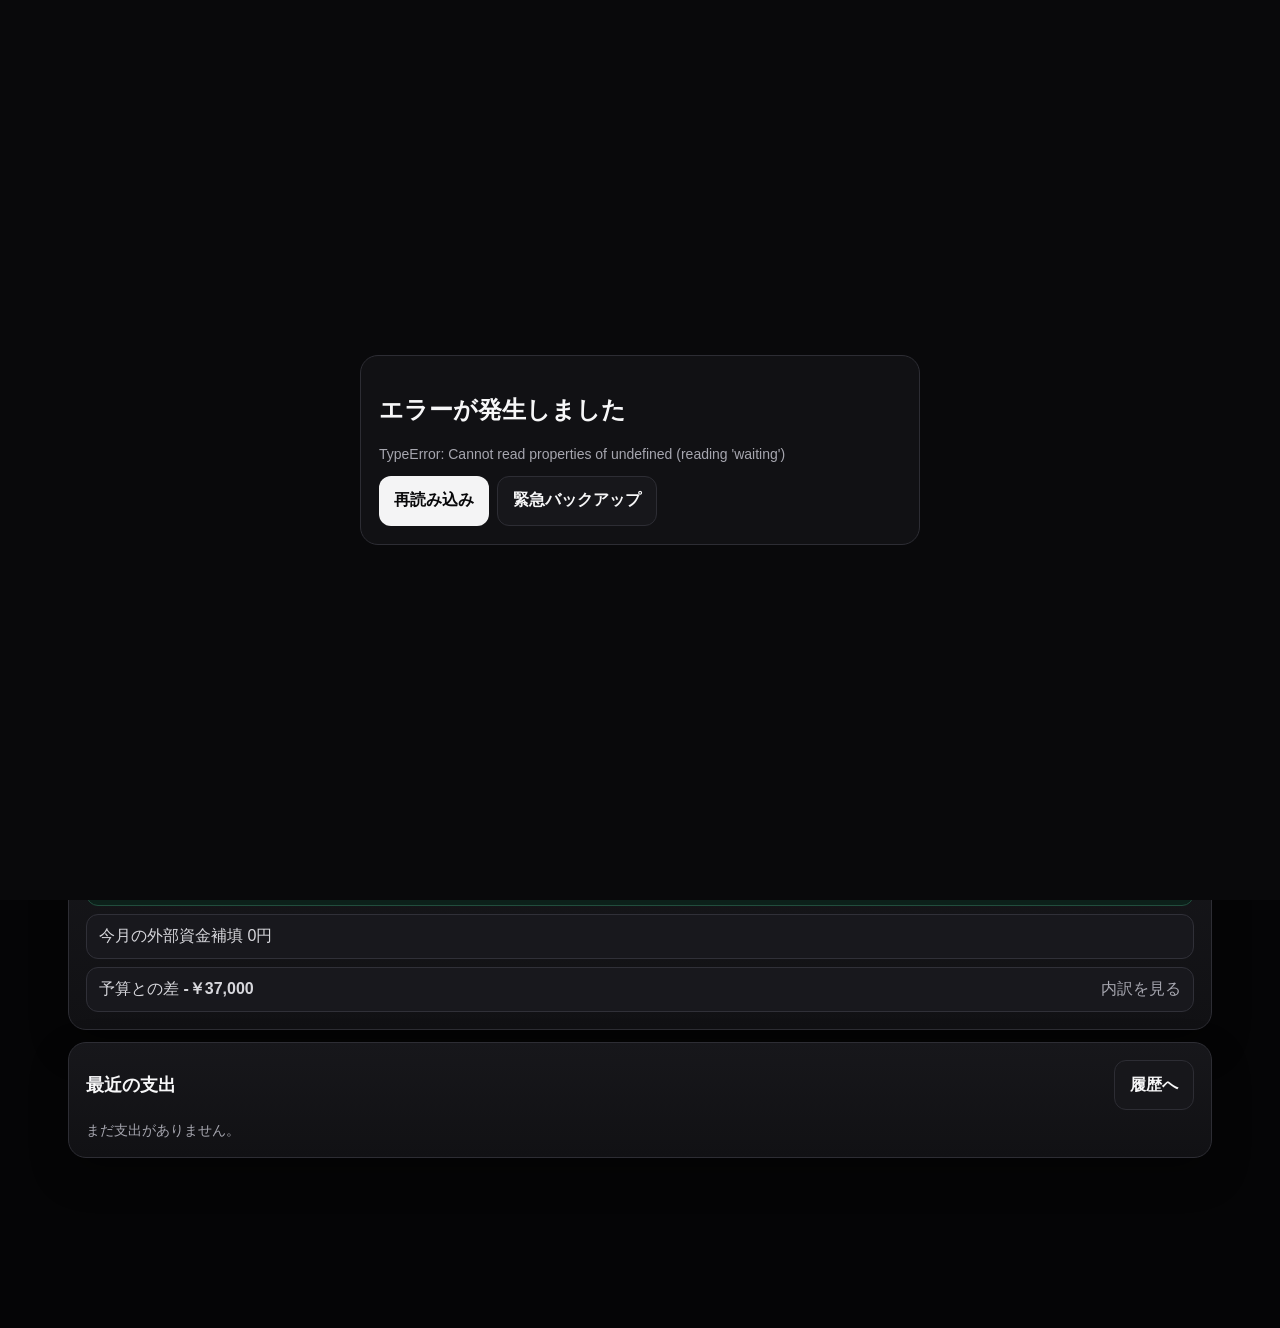
<file: index.html>
<!doctype html><html lang="ja"><head><meta charset="utf-8"><meta name="viewport" content="width=device-width,initial-scale=1,viewport-fit=cover"><meta name="theme-color" content="#050506"><meta name="apple-mobile-web-app-capable" content="yes"><meta name="apple-mobile-web-app-status-bar-style" content="black-translucent"><meta name="apple-mobile-web-app-title" content="お小遣い家計簿"><meta name="description" content="毎月のお小遣いを管理する個人用家計簿"><meta name="robots" content="noindex,nofollow"><meta name="mobile-web-app-capable" content="yes"><link rel="manifest" href="./manifest.webmanifest"><link rel="icon" href="./icon.svg" type="image/svg+xml"><link rel="apple-touch-icon" href="./icon-192.png"><link rel="stylesheet" href="./styles.css?v=3287120"><title>お小遣い家計簿 V3.71.20</title></head><body>
<div class="app"><header class="topbar"><div class="brand"><h1>お小遣い家計簿 <span class="version">v3.71.20</span></h1><p>今いくら使えるか、何に使ったかを色分けでシンプルに。</p></div><div class="month-switch"><button id="prevMonth" class="arrow">‹</button><button id="monthBtn" class="month"></button><button id="nextMonth" class="arrow">›</button></div></header>
<main>
<section id="view-home" class="view active">
<div id="closedBanner" class="home-closed"></div><div id="setupBanner"></div>
<article class="card hero-budget"><div class="hero-label">今月使える残高</div><button id="heroRemainDetail" class="hero-value hero-value-button">¥0</button><div class="hero-budget-row"><span>予算上の残り</span><button id="heroBudgetRemain" class="text-button">¥0</button></div><div class="hero-sub" id="heroSub">今月支出 ¥0 / ¥0</div><div class="progress"><div id="heroProgress"></div></div><button id="budgetDiffBtn" class="budget-diff-btn hidden">予算との差 ¥0</button></article>
<div class="home-section-label">現在の残高</div><div id="homeBalanceGrid" class="balance-home-grid"></div>
<button id="homeExpense" class="big-action primary" style="width:100%;margin-bottom:10px">＋ 支出する</button>
<div class="quick-row"><button id="quickCharge">チャージ</button><button id="quickTransfer">資金移動</button><button id="homeOther">その他</button></div>
<div class="daily3"><article class="card metric"><div class="label">今月支出</div><div class="value" id="mSpend">¥0</div></article><article class="card metric"><div class="label">今日までの平均</div><div class="value" id="dailyAvg">¥0</div></article><article class="card metric"><div class="label">1日使える目安</div><div class="value" id="dailyUse">¥0</div></article></div>
<article class="card status-list"><div class="section-head"><h2>今日の状態</h2></div><div id="homeStatus"></div></article>
<article class="card"><div class="section-head"><h2>最近の支出</h2><button class="secondary" data-nav="history">履歴へ</button></div><div id="recentTx"></div></article>
</section>

<section id="view-history" class="view"><article class="card history-shell"><div class="section-head history-head"><div><h2>履歴</h2><div class="muted">何を・何で払ったかをすぐ確認できます。</div></div><span id="histSummary" class="badge"></span></div><div class="history-search-row"><input id="histSearch" inputmode="search" enterkeyhint="search" placeholder="PASMO、ラーメン、店名…"><button id="historyFilterToggle" type="button" class="secondary filter-toggle" aria-expanded="false">絞り込み <span id="historyFilterCount" class="filter-count hidden"></span></button></div><div id="historyChips" class="filter-chips"></div><div id="historyFilterPanel" class="history-filter-panel"><div class="filters history-filters"><input id="histDateFrom" type="date" aria-label="開始日"><input id="histDateTo" type="date" aria-label="終了日"><select id="histType"><option value="">すべての取引</option><option value="expense">支出</option><option value="refund">返金</option><option value="transfer">資金移動</option><option value="emoney_charge">電子マネーチャージ</option><option value="rakuten_charge">楽天ペイチャージ（旧）</option><option value="topup">貯金補填</option><option value="credit_reserve">クレカ確保</option><option value="credit_remainder_reset">クレカ端数リセット</option><option value="credit_payment">カード支払い</option><option value="reserve_return">確保資金返却</option><option value="adjustment">残高調整</option><option value="liability_adjustment">負債調整</option></select><select id="histGroup"><option value="">すべての大カテゴリ</option></select><select id="histSub"><option value="">すべての小分類</option></select><select id="histAccount"><option value="">すべての支払方法・口座</option></select><select id="histAmount"><option value="">金額指定なし</option><option value="1000">1,000円以上</option><option value="3000">3,000円以上</option><option value="5000">5,000円以上</option><option value="10000">10,000円以上</option></select></div><button id="historyClearFilters" type="button" class="secondary clear-filter-btn">絞り込みをすべて解除</button></div><div id="mobileHistoryList" class="mobile-history-list"></div><div class="table-wrap desktop-history-table"><table><thead><tr><th>日付</th><th>種類</th><th>カテゴリ</th><th>内容</th><th>金額</th><th>元</th><th>先</th><th>操作</th></tr></thead><tbody id="histBody"></tbody></table></div></article></section>

<section id="view-analysis" class="view">
<article class="card analysis-controls"><div class="section-head"><div><h2>分析</h2><div id="analysisRangeLabel" class="muted"></div></div><span id="analysisTotalBadge" class="badge"></span></div><div class="analysis-control-grid"><label>期間<select id="analysisPeriod"><option value="month">今月</option><option value="3m">3か月</option><option value="6m">6か月</option><option value="1y">1年</option><option value="custom">期間指定</option></select></label><div id="analysisCustomBox" class="analysis-custom hidden"><label>開始日<input id="analysisStart" type="date"></label><label>終了日<input id="analysisEnd" type="date"></label></div><label id="analysisBasisWrap">表示<select id="analysisBasis"><option value="current">現在実質</option><option value="closed">締め時点</option></select></label></div></article>
<div id="analysisSummary" class="analysis-summary"></div>
<div class="grid2"><article class="card"><div class="section-head"><h2>カテゴリ別支出</h2><select id="categorySort" class="compact-select"><option value="amount">金額順</option><option value="order">カテゴリ順</option></select></div><div id="categoryBars"></div></article><article class="card"><h2>支払方法別支出</h2><div id="paymentBars"></div></article></div>
<div class="grid2"><article class="card"><h2>小分類ランキング</h2><div id="subRank"></div></article><article class="card"><h2>支払方法ランキング</h2><div id="paymentRank"></div></article></div>
<article class="card"><div class="section-head trend-head"><div><h2>支出推移</h2><div class="muted">色＝カテゴリ / 支払方法。チャージ・資金移動・カード支払いは含みません。</div></div><div class="trend-controls"><select id="trendMode" class="compact-select"><option value="category">カテゴリ内訳</option><option value="payment">支払方法</option><option value="total">合計のみ</option></select><select id="trendGranularity" class="compact-select"><option value="auto">自動</option><option value="day">日別</option><option value="week">週別</option><option value="month">月別</option></select></div></div><div class="trend-subhead"><span id="trendGranularityLabel" class="badge"></span><div id="trendLegend" class="trend-legend"></div></div><div id="trendChart" class="trend-chart"></div></article>
<article class="card"><div class="section-head"><h2>カテゴリ詳細</h2><span class="muted">色＝カテゴリ / 警告色＝予算状況</span></div><div class="table-wrap"><table><thead><tr><th>カテゴリ</th><th>支出</th><th>割合</th><th>予算</th><th>使用率</th><th>前期間比</th></tr></thead><tbody id="categoryTable"></tbody></table></div></article>
<article class="card"><div class="section-head"><h2>クレカ詳細</h2><span id="creditDetailBadge" class="badge"></span></div><div id="creditDetailPanel"></div></article>
<article class="card"><h2>クレカ用確保</h2><div id="reserveDetailPanel"></div></article>
<article class="card"><div class="section-head"><h2>カレンダー</h2><span class="muted">選択中の月</span></div><div id="calendar" class="calendar"></div></article>
<div class="grid2"><article class="card"><div class="section-head"><h2>月末レポート</h2><span id="lockBadge" class="badge"></span></div><div id="monthReport"></div><div class="button-row"><button id="closeMonth" class="primary">この月を締める</button><button id="openMonth" class="secondary">締めを解除</button></div></article><article class="card"><h2>締め時点 / 現在実質</h2><div id="snapshotPanel"></div></article></div>
<article class="card"><h2>年間一覧</h2><div class="table-wrap"><table><thead><tr><th>月</th><th>予算</th><th>締め時点</th><th>現在実質</th><th>残り</th><th>繰越</th><th>補填</th></tr></thead><tbody id="yearBody"></tbody></table></div></article>
</section>

<section id="view-settings" class="view"><div class="settings-tabs"><button class="settings-tab active" data-pane="basic">基本設定</button><button class="settings-tab" data-pane="accounts">残高・口座</button><button class="settings-tab" data-pane="categories">カテゴリ</button><button class="settings-tab" data-pane="data">データ</button></div>
<div id="pane-basic" class="settings-pane active"><article class="card"><h2>基本設定</h2><div class="form-grid"><label>現金予算<input id="setCashBudget" type="number"></label><label>楽天ペイ予算<input id="setRakutenBudget" type="number"></label><label>繰越<select id="setCarry"><option value="on">する</option><option value="off">しない</option></select></label><label>残高不足<select id="setInsufficient"><option value="block">登録禁止</option><option value="warn">警告のみ</option></select></label></div><div class="button-row"><button id="saveBasic" class="primary">保存</button></div></article><article class="card"><h2>よく使う支出</h2><div id="favoriteSettings"></div><button id="addFavorite" class="secondary">＋追加</button></article></div>
<div id="pane-accounts" class="settings-pane">
<article class="card"><div class="section-head"><div><h2>今月の初期設定</h2><div class="muted">今月分を追加するか、すでに追加済みとして開始するか選びます。</div></div><span id="monthSetupStatus" class="badge"></span></div><div id="monthSetupPanel"></div></article>
<article class="card"><div class="section-head"><div><h2>残高・口座</h2><div class="muted">残高の入力はここだけです。各口座で「今月使える残高に含める」も設定できます。</div></div><button id="addAccount" class="secondary">＋口座追加</button></div><div id="accountBalanceList"></div><div id="accountBalanceMsg"></div><button id="saveAccountBalances" class="primary" style="width:100%;margin-top:14px">入力した残高を反映</button></article><article class="card"><div class="section-head"><div><h2>クレジットカード</h2><div class="muted">カードは実残高ではなく「未払い負債」として管理します。</div></div><span id="creditSettingsBadge" class="badge"></span></div><div id="creditSettingsPanel"></div></article>
</div>
<div id="pane-categories" class="settings-pane"><article class="card"><div class="section-head"><h2>カテゴリ</h2><button id="addCategory" class="secondary">＋大カテゴリ</button></div><div id="categorySettings"></div></article></div>
<div id="pane-data" class="settings-pane"><article class="card"><h2>保存と移行</h2><div class="account-row"><span>保存方式</span><strong id="storageMode">-</strong></div><div class="account-row"><span>最終保存</span><strong id="lastSaved">-</strong></div><div class="account-row"><span>最終バックアップ</span><strong id="lastBackup">未実施</strong></div><div class="account-row"><span>データ移行</span><strong id="migrationInfo">なし</strong></div><div id="backupNotice"></div><div class="button-row"><button id="exportJson" class="secondary">JSONバックアップ</button><label class="secondary">JSON復元<input id="importJson" type="file" accept=".json" hidden></label><button id="exportCsv" class="secondary">CSV出力</button><button id="selfTest" class="secondary">動作テスト</button></div><div id="testResult"></div></article><article class="card"><h2>アプリ</h2><div class="account-row"><span>バージョン</span><strong>v3.71.20</strong></div><div class="account-row"><span>schemaVersion</span><strong>12</strong></div><div id="updateNotice"></div></article><article class="card"><button id="resetAll" class="danger">全データを初期化</button></article></div>
</section></main></div>
<nav class="page-history-nav" aria-label="ページ履歴"><button id="navDetailPrev" class="nav-detail-prev" type="button" disabled hidden><span>←</span> 前の取引</button><button id="navDetailNext" class="nav-detail-next" type="button" disabled hidden>次の取引 <span>→</span></button><button id="navPageBack" class="nav-main-action" type="button" disabled><span>←</span> 戻る</button><button id="navPageHome" class="nav-main-action" type="button"><span>⌂</span> 一気にホーム</button><button id="navPageForward" class="nav-forward-mini" type="button" disabled hidden>進む <span>→</span></button></nav>
<nav class="bottom-nav"><button data-nav="home" class="active"><span>⌂</span>ホーム</button><button data-nav="history"><span>≡</span>履歴</button><button id="navPlus" class="plus"><span>＋</span>入力</button><button data-nav="analysis"><span>▥</span>分析</button><button data-nav="settings"><span>⚙</span>設定</button></nav>
<div id="modalBack" class="modal-back"><div class="modal"><div class="sheet-handle" aria-hidden="true"></div><div class="modal-head"><h2 id="modalTitle"></h2><button id="modalClose" class="close">×</button></div><div id="modalBody"></div></div></div><div id="toast" class="toast"><span id="toastText"></span><button id="undoBtn">元に戻す</button></div><div id="fatal" class="error-screen"><div class="error-panel"><h2>エラーが発生しました</h2><p id="fatalText" class="muted"></p><div class="button-row"><button onclick="location.reload()" class="primary">再読み込み</button><button id="fatalBackup" class="secondary">緊急バックアップ</button></div></div></div><script src="./app.js?v=3287120"></script><script src="./receipt.js?v=3287120"></script></body></html>
</file>
<file: styles.css>
:root{--bg:#050506;--panel:#111114;--panel2:#17171b;--panel3:#1e1e23;--line:#2d2d34;--text:#f7f7f8;--muted:#a6a6af;--green:#34d399;--orange:#f59e0b;--red:#ef4444;--blue:#60a5fa;--shadow:0 16px 38px rgba(0,0,0,.32)}
*{box-sizing:border-box}html{background:var(--bg);color-scheme:dark}body{margin:0;min-height:100vh;background:radial-gradient(circle at 50% -15%,#1d1d23 0,#050506 38%);color:var(--text);font-family:-apple-system,BlinkMacSystemFont,"Segoe UI","Noto Sans JP",sans-serif;font-size:16px}
button,input,select,textarea{font:inherit}button{cursor:pointer}.app{max-width:1180px;margin:auto;padding:18px 18px 105px}
.topbar{display:flex;justify-content:space-between;align-items:center;gap:16px;margin-bottom:14px}.brand h1{font-size:26px;margin:0 0 4px}.brand p{margin:0;color:var(--muted);font-size:14px}.version{font-size:12px;color:var(--muted)}
.month-switch{display:flex;gap:6px;align-items:center;padding:5px;background:var(--panel);border:1px solid var(--line);border-radius:14px}.month-switch button{min-height:42px;border:0;border-radius:10px;background:var(--panel2);color:var(--text)}.month-switch .arrow{width:42px;font-size:22px}.month-switch .month{min-width:135px;font-weight:800}
.view{display:none}.view.active{display:block}.card{margin-bottom:12px;padding:17px;border:1px solid var(--line);border-radius:18px;background:linear-gradient(180deg,var(--panel2),var(--panel));box-shadow:var(--shadow)}
.section-head{display:flex;justify-content:space-between;align-items:center;gap:10px;margin-bottom:12px}.section-head h2,.card>h2{font-size:18px;margin:0}.muted{color:var(--muted);font-size:14px}.small{color:var(--muted);font-size:12px}
.overview4{display:grid;grid-template-columns:repeat(4,1fr);gap:12px;margin-bottom:12px}.overview-card{min-height:126px;display:flex;flex-direction:column;justify-content:space-between}.overview-card .label{font-size:14px;color:var(--muted)}.overview-card .value{font-size:30px;font-weight:850;letter-spacing:-.03em}.overview-card .sub{font-size:13px;color:var(--muted)}
.hero-actions{display:grid;grid-template-columns:2fr 1fr;gap:10px;margin-bottom:12px}.big-action{min-height:72px;border:1px solid var(--line);border-radius:16px;background:var(--panel2);color:var(--text);font-size:18px;font-weight:850}.big-action.primary{background:#f4f4f5;color:#09090b;border-color:#f4f4f5}
.grid2{display:grid;grid-template-columns:1fr 1fr;gap:12px}.grid3{display:grid;grid-template-columns:repeat(3,1fr);gap:12px}.grid4{display:grid;grid-template-columns:repeat(4,1fr);gap:10px}
.metric .label{font-size:13px;color:var(--muted)}.metric .value{font-size:25px;font-weight:800;margin-top:7px}.metric .sub{font-size:12px;color:var(--muted);margin-top:4px}
.progress{height:10px;background:#28282e;border-radius:999px;overflow:hidden;margin-top:12px}.progress>div{height:100%;background:#f4f4f5;border-radius:999px}.progress>div.warn{background:var(--orange)}.progress>div.over{background:var(--red)}
.badge{display:inline-flex;align-items:center;padding:5px 8px;border-radius:999px;font-size:12px;background:#29292f;color:#ddd}.badge.ok{background:#102b22;color:#baf4dc}.badge.warn{background:#35250d;color:#ffd98f}.badge.bad{background:#351516;color:#ffb6b6}
.account-row{display:flex;justify-content:space-between;gap:10px;align-items:center;padding:11px 0;border-bottom:1px solid var(--line)}.account-row:last-child{border-bottom:0}.account-row strong{font-size:17px}
.quickchips{display:flex;gap:8px;flex-wrap:wrap}.chip{border:1px solid var(--line);background:#111114;color:#eee;border-radius:999px;padding:8px 11px;font-size:13px}.chip.active{background:#f4f4f5;color:#09090b}
.bar-row{display:grid;grid-template-columns:minmax(95px,140px) 1fr 92px;gap:9px;align-items:center;margin:10px 0;font-size:13px}.bar-bg{height:10px;background:#27272d;border-radius:999px;overflow:hidden}.bar-fill{height:100%;background:#f2f2f3}.bar-fill.warn{background:var(--orange)}.bar-fill.bad{background:var(--red)}
table{width:100%;border-collapse:collapse;font-size:13px}th,td{padding:11px;border-bottom:1px solid var(--line);white-space:nowrap;text-align:left}th{position:sticky;top:0;z-index:1;background:#0e0e11;color:var(--muted)}.table-wrap{overflow:auto;max-height:560px}
.filters{display:grid;grid-template-columns:2fr repeat(4,1fr);gap:8px;margin-bottom:10px}input,select,textarea{width:100%;min-height:52px;border:1px solid var(--line);border-radius:12px;background:#0b0b0d;color:var(--text);padding:12px 13px;font-size:17px;outline:none}textarea{min-height:95px;resize:vertical}input:focus,select:focus,textarea:focus{border-color:#73737e;box-shadow:0 0 0 3px rgba(255,255,255,.05)}
label{display:block;color:var(--muted);font-size:13px}label input,label select,label textarea{margin-top:6px}.primary,.secondary,.danger{min-height:50px;border-radius:12px;padding:11px 15px;font-size:16px;font-weight:800}.primary{border:0;background:#f4f4f5;color:#08080a}.secondary{border:1px solid var(--line);background:var(--panel2);color:var(--text)}.danger{border:1px solid rgba(239,68,68,.35);background:rgba(239,68,68,.08);color:#ffabab}.button-row{display:flex;gap:8px;align-items:center;flex-wrap:wrap;margin-top:12px}.form-grid{display:grid;grid-template-columns:1fr 1fr;gap:10px}.full{grid-column:1/-1}
.settings-tabs{display:flex;gap:7px;overflow:auto;margin-bottom:12px}.settings-tab{border:1px solid var(--line);background:var(--panel);color:var(--muted);border-radius:10px;padding:9px 12px;white-space:nowrap}.settings-tab.active{background:#f4f4f5;color:#09090b;font-weight:800}.settings-pane{display:none}.settings-pane.active{display:block}
.bottom-nav{position:fixed;bottom:0;left:0;right:0;z-index:30;display:grid;grid-template-columns:repeat(5,1fr);padding:7px max(8px,calc((100vw - 720px)/2)) calc(7px + env(safe-area-inset-bottom));border-top:1px solid var(--line);background:rgba(7,7,9,.93);backdrop-filter:blur(16px)}.bottom-nav button{border:0;background:transparent;color:#8f8f98;padding:6px 2px;font-size:12px}.bottom-nav button span{display:block;font-size:19px;margin-bottom:2px}.bottom-nav button.active{color:#fff}.bottom-nav .plus{color:#fff}.bottom-nav .plus span{display:grid;place-items:center;width:38px;height:38px;margin:0 auto 2px;border-radius:50%;background:#f4f4f5;color:#09090b;font-size:23px}
.modal-back{display:none;position:fixed;inset:0;z-index:50;align-items:flex-end;justify-content:center;background:rgba(0,0,0,.74)}.modal-back.show{display:flex}.modal{width:min(780px,100%);max-height:94vh;overflow:auto;padding:18px;border:1px solid var(--line);border-radius:22px 22px 0 0;background:#111114}.modal-head{display:flex;justify-content:space-between;align-items:center;margin-bottom:12px}.modal-head h2{margin:0;font-size:21px}.close{width:42px;height:42px;border:1px solid var(--line);border-radius:10px;background:var(--panel2);color:#fff;font-size:22px}
.quick-form{display:grid;grid-template-columns:1fr 1fr;gap:10px}.quick-form .amount{grid-column:1/-1}.quick-form .amount input{min-height:62px;font-size:24px;font-weight:800}.details{margin-top:10px;padding-top:10px;border-top:1px solid var(--line)}details summary{cursor:pointer;color:#ddd;font-size:14px;margin-bottom:10px}
.warning,.success,.errorbox{padding:11px 13px;border-radius:11px;font-size:14px;margin-top:10px}.warning{background:#30240e;border:1px solid #5b4218;color:#ffda92}.success{background:#102820;border:1px solid #285c4a;color:#b9f3dc}.errorbox{background:#341516;border:1px solid #6a282b;color:#ffb3b3}
.toast{position:fixed;left:50%;bottom:88px;z-index:80;display:flex;align-items:center;gap:12px;max-width:calc(100vw - 24px);padding:12px 14px;border:1px solid var(--line);border-radius:14px;background:#1a1a1f;box-shadow:var(--shadow);transform:translateX(-50%) translateY(20px);opacity:0;pointer-events:none;transition:.2s}.toast.show{opacity:1;transform:translateX(-50%) translateY(0);pointer-events:auto}.toast button{border:0;background:transparent;color:#fff;text-decoration:underline}
.action-sheet{display:grid;grid-template-columns:1fr 1fr;gap:10px}.action-sheet button{min-height:70px;border:1px solid var(--line);border-radius:14px;background:var(--panel2);color:#fff;font-size:15px;font-weight:750}
.calendar{display:grid;grid-template-columns:repeat(7,1fr);gap:5px}.cal-head{text-align:center;color:var(--muted);font-size:12px;padding:5px}.cal-day{position:relative;min-height:72px;padding:6px;border:1px solid var(--line);border-radius:10px;background:#0c0c0f}.cal-day.future{opacity:.35}.cal-day.empty{opacity:.12}.cal-sum{position:absolute;right:6px;bottom:6px;font-size:11px;font-weight:750}.cal-sum.zero{color:var(--green)}.cal-sum.spent{color:#fca5a5}
.search-results{max-height:220px;overflow:auto;margin-top:6px;border:1px solid var(--line);border-radius:10px}.search-results button{display:block;width:100%;padding:10px;border:0;border-bottom:1px solid var(--line);background:#0e0e11;color:#fff;text-align:left}.search-results button:last-child{border-bottom:0}
.error-screen{position:fixed;inset:0;z-index:100;display:none;place-items:center;padding:20px;background:#09090b}.error-screen.show{display:grid}.error-panel{max-width:560px;width:100%;padding:18px;border:1px solid var(--line);border-radius:18px;background:var(--panel)}
@media(max-width:860px){.overview4{grid-template-columns:repeat(2,1fr)}.grid2,.grid3,.grid4{grid-template-columns:1fr}.filters{grid-template-columns:1fr 1fr}.filters>*:first-child{grid-column:1/-1}}
@media(max-width:560px){.app{padding:12px 12px 100px}.topbar{flex-direction:column;align-items:flex-start}.month-switch{width:100%;justify-content:space-between}.overview-card{min-height:112px}.overview-card .value{font-size:25px}.hero-actions{grid-template-columns:1fr}.big-action{min-height:68px}.quick-form,.form-grid{grid-template-columns:1fr}.quick-form .amount,.full{grid-column:1}.filters{grid-template-columns:1fr}.filters>*:first-child{grid-column:1}.bar-row{grid-template-columns:82px 1fr 74px}.calendar{gap:3px}.cal-day{min-height:58px}.action-sheet{grid-template-columns:1fr}}

/* V3.2: simplified daily-use home + larger quick input */
.hero-budget{padding:22px;min-height:170px;display:flex;flex-direction:column;justify-content:center;text-align:center}
.hero-budget .hero-label{font-size:16px;color:var(--muted);font-weight:700}.hero-budget .hero-value{font-size:48px;font-weight:900;letter-spacing:-.045em;margin:6px 0}.hero-budget .hero-sub{font-size:14px;color:var(--muted)}
.balance3{display:grid;grid-template-columns:repeat(3,1fr);gap:10px;margin-bottom:12px}.balance-mini{min-height:105px;text-align:center;display:flex;flex-direction:column;justify-content:center}.balance-mini .label{font-size:13px;color:var(--muted)}.balance-mini .value{font-size:25px;font-weight:850;margin-top:7px}
.quick-row{display:grid;grid-template-columns:repeat(3,1fr);gap:8px;margin-bottom:12px}.quick-row button{min-height:48px;border-radius:12px;border:1px solid var(--line);background:var(--panel2);color:var(--text);font-weight:750}
.daily3{display:grid;grid-template-columns:repeat(3,1fr);gap:10px}.status-list .status{padding:11px 12px;border:1px solid var(--line);border-radius:12px;margin-top:8px;background:#0d0d10}.status.ok{border-color:#214d3d;background:#0c201a;color:#baf4dc}.status.warn{border-color:#604718;background:#2b210d;color:#ffda92}.status.bad{border-color:#6a282b;background:#301314;color:#ffb3b3}
.pay-buttons{display:grid;grid-template-columns:repeat(4,1fr);gap:8px}.pay-button{min-height:54px;border:1px solid var(--line);border-radius:12px;background:#101013;color:#ddd;font-weight:800}.pay-button.active{background:#f4f4f5;color:#09090b;border-color:#f4f4f5}.other-pay{margin-top:8px}
.expense-title-amount input{font-size:30px!important;min-height:70px!important;text-align:right}.home-closed{margin-bottom:10px}.hidden{display:none!important}
.detail-link{border:0;background:transparent;color:var(--muted);padding:4px 0;text-decoration:underline}.compact-card{box-shadow:none}
@media(max-width:700px){.hero-budget{min-height:142px;padding:17px}.hero-budget .hero-value{font-size:38px}.balance3{grid-template-columns:repeat(3,1fr)}.balance-mini{min-height:88px;padding:10px}.balance-mini .value{font-size:20px}.daily3{grid-template-columns:repeat(3,1fr)}.daily3 .metric .value{font-size:20px}.pay-buttons{grid-template-columns:repeat(3,1fr)}.pay-buttons .other-payment{grid-column:1/-1}}
@media(max-width:430px){.hero-budget .hero-value{font-size:34px}.balance-mini .value{font-size:18px}.balance-mini .label{font-size:11px}.daily3{gap:6px}.daily3 .card{padding:11px}.daily3 .metric .label{font-size:11px}.daily3 .metric .value{font-size:18px}}

.home-section-label{font-size:13px;color:var(--muted);font-weight:700;margin:2px 2px 8px}.status.neutral{background:#18181d;border-color:#303038;color:#d7d7dc}.manage-row{display:flex;gap:6px;align-items:center;flex-wrap:wrap}.manage-row button{min-height:38px;padding:7px 10px;font-size:13px}.archived-label{opacity:.58}.cat-group-title{display:flex;align-items:center;gap:8px;flex-wrap:wrap}.sub-manage{display:grid;grid-template-columns:minmax(120px,1fr) auto;gap:8px;align-items:center;padding:8px 0;border-bottom:1px solid var(--line)}.sub-manage:last-child{border-bottom:0}.readonly-banner{padding:12px 14px;border-radius:12px;background:#17171b;border:1px solid var(--line);color:#ddd;margin-bottom:12px}.disabled-action{opacity:.45;pointer-events:none}.group-total td{font-weight:800;background:#121216}.merge-note{font-size:12px;color:var(--muted);margin-top:6px}

.account-balance-row{display:grid;grid-template-columns:minmax(150px,1.2fr) minmax(130px,.8fr) minmax(155px,1fr) auto;gap:10px;align-items:end;padding:14px 0;border-bottom:1px solid var(--line)}
.account-balance-row:last-child{border-bottom:0}.account-balance-name strong{display:block;font-size:17px}.account-balance-name .small{margin-top:3px}.account-balance-current{padding-bottom:10px}.account-balance-current strong{display:block;font-size:18px;margin-top:3px}.account-balance-row input{min-height:48px}
.month-setup-choices{display:grid;grid-template-columns:1fr 1fr;gap:10px;margin-top:12px}.month-setup-choice{min-height:88px;border:1px solid var(--line);border-radius:14px;background:var(--panel2);color:var(--text);padding:13px;text-align:left}.month-setup-choice strong{display:block;font-size:17px;margin-bottom:5px}.month-setup-choice span{display:block;color:var(--muted);font-size:12px;line-height:1.5}.month-setup-choice.recommended{background:#f4f4f5;color:#08080a}.month-setup-choice.recommended span{color:#555}
@media(max-width:700px){.account-balance-row{grid-template-columns:1fr 1fr}.account-balance-name{grid-column:1/-1}.account-detail-btn{grid-column:1/-1;width:100%}.month-setup-choices{grid-template-columns:1fr}}

/* V3.2.4: dynamic home accounts + card liability panel */
.balance-home-grid{display:grid;grid-template-columns:repeat(4,1fr);gap:10px;margin-bottom:12px}.balance-home-grid .balance-mini{margin-bottom:0;min-height:96px}.balance-mini .label{font-size:13px;color:var(--muted)}.balance-mini .value{font-size:24px;font-weight:850;margin-top:8px}.balance-mini .tiny{font-size:11px;color:var(--muted);margin-top:5px}
.credit-settings-grid{display:grid;grid-template-columns:repeat(2,1fr);gap:10px}.credit-summary-box{padding:14px;border:1px solid var(--line);border-radius:14px;background:#0d0d10}.credit-summary-box .big{font-size:28px;font-weight:850;margin-top:5px}.account-flags{display:flex;gap:7px;flex-wrap:wrap;margin-top:5px}.mini-badge{font-size:11px;padding:3px 6px;border:1px solid var(--line);border-radius:999px;color:var(--muted)}
@media(max-width:700px){.balance-home-grid{grid-template-columns:repeat(2,1fr)}.credit-settings-grid{grid-template-columns:1fr}}

/* V3.2.6 analysis + color system */
.color-dot{display:inline-block;width:10px;height:10px;border-radius:50%;vertical-align:middle;margin-right:7px;box-shadow:0 0 0 1px rgba(255,255,255,.15)}
.color-label{display:inline-flex;align-items:center;min-width:0}.history-method{white-space:nowrap}.history-category{white-space:normal;min-width:145px}
.history-filters{grid-template-columns:2fr repeat(5,1fr)}
.analysis-controls .analysis-control-grid{display:grid;grid-template-columns:minmax(150px,.7fr) minmax(260px,1.4fr) minmax(150px,.7fr);gap:10px;align-items:end}.analysis-custom{display:grid;grid-template-columns:1fr 1fr;gap:8px}.compact-select{width:auto;min-height:38px;font-size:13px;padding:7px 10px}
.analysis-summary{display:grid;grid-template-columns:repeat(5,1fr);gap:10px;margin-bottom:12px}.analysis-kpi{padding:15px;border:1px solid var(--line);border-radius:14px;background:var(--panel)}.analysis-kpi .k-label{font-size:12px;color:var(--muted)}.analysis-kpi .k-value{font-size:23px;font-weight:850;margin-top:6px;overflow-wrap:anywhere}.analysis-kpi .k-sub{font-size:11px;color:var(--muted);margin-top:5px}
.color-bar-row{display:grid;grid-template-columns:minmax(135px,1.1fr) minmax(130px,2fr) minmax(100px,.8fr);gap:10px;align-items:center;margin:12px 0}.color-bar-label{min-width:0}.color-bar-label button,.rank-button{border:0;background:transparent;color:var(--text);padding:0;text-align:left;cursor:pointer;font:inherit}.color-bar-label button:hover,.rank-button:hover{text-decoration:underline}.color-bar-meta{font-size:11px;color:var(--muted);margin-top:3px}.color-bar-track{height:12px;background:#27272d;border-radius:999px;overflow:hidden}.color-bar-fill{height:100%;border-radius:999px;min-width:2px}.color-bar-value{text-align:right;font-weight:750}.color-bar-value small{display:block;color:var(--muted);font-weight:500;margin-top:2px}
.rank-list{display:grid;gap:5px}.rank-row{display:grid;grid-template-columns:30px minmax(0,1fr) auto;gap:9px;align-items:center;padding:9px 0;border-bottom:1px solid var(--line)}.rank-row:last-child{border-bottom:0}.rank-no{color:var(--muted);font-weight:800}.rank-name{min-width:0;white-space:normal}.rank-value{text-align:right;font-weight:800}.rank-sub{font-size:11px;color:var(--muted)}
.color-palette{display:grid;grid-template-columns:repeat(8,34px);gap:8px;margin-top:8px}.color-swatch{width:34px;height:34px;min-height:34px;border-radius:50%;border:2px solid transparent;padding:0}.color-swatch.selected{border-color:#fff;box-shadow:0 0 0 2px #555}.setting-color-dot{width:13px;height:13px;border-radius:50%;display:inline-block;margin-right:7px;vertical-align:middle}
.budget-progress{width:90px;height:6px;border-radius:999px;background:#292930;overflow:hidden;margin-top:4px}.budget-progress>span{display:block;height:100%;background:#d4d4d8}.budget-progress>span.warn{background:var(--orange)}.budget-progress>span.bad{background:var(--red)}
.drill-list{display:grid;gap:8px}.drill-row{display:grid;grid-template-columns:minmax(0,1fr) auto;gap:12px;padding:11px;border:1px solid var(--line);border-radius:12px;background:#0d0d10}.drill-row button{border:0;background:transparent;color:inherit;text-align:left;padding:0}.drill-row .drill-value{text-align:right;font-weight:800}.drill-row .small{margin-top:3px}
@media(max-width:1000px){.analysis-summary{grid-template-columns:repeat(3,1fr)}.history-filters{grid-template-columns:1fr 1fr 1fr}.history-filters>*:first-child{grid-column:1/-1}}
@media(max-width:700px){.analysis-controls .analysis-control-grid{grid-template-columns:1fr}.analysis-custom{grid-template-columns:1fr 1fr}.analysis-summary{grid-template-columns:1fr 1fr}.color-bar-row{grid-template-columns:minmax(105px,1fr) minmax(90px,1.5fr) 88px}.color-palette{grid-template-columns:repeat(6,34px)}}
@media(max-width:480px){.analysis-summary{grid-template-columns:1fr 1fr}.analysis-kpi .k-value{font-size:19px}.color-bar-row{grid-template-columns:minmax(95px,1fr) minmax(75px,1.25fr) 75px;gap:6px}.color-bar-value{font-size:12px}.history-filters{grid-template-columns:1fr}.analysis-custom{grid-template-columns:1fr}.color-palette{grid-template-columns:repeat(5,34px)}}

/* V3.2.8 usable balance + stacked trend */
.hero-value-button{border:0;background:transparent;color:var(--text);padding:0;cursor:pointer;width:100%;font:inherit}.hero-value-button:hover{opacity:.86}.hero-budget-row{display:flex;justify-content:center;align-items:center;gap:8px;font-size:13px;color:var(--muted);margin:-1px 0 7px}.text-button{border:0;background:transparent;color:var(--text);font-weight:800;cursor:pointer;padding:2px 4px}.budget-diff-btn{margin:10px auto 0;border:1px solid var(--line);background:var(--panel2);color:var(--text);border-radius:999px;padding:7px 12px;font-size:12px;cursor:pointer}.status-button{width:100%;border:1px solid var(--line);color:var(--text);text-align:left;cursor:pointer}.status-button span{float:right;color:var(--muted)}.total-row{border-top:1px solid var(--line);margin-top:8px;padding-top:12px}
.trend-head{align-items:flex-start}.trend-controls{display:flex;gap:8px;flex-wrap:wrap;justify-content:flex-end}.trend-subhead{display:flex;align-items:center;gap:10px;justify-content:space-between;margin:10px 0}.trend-legend{display:flex;gap:7px;flex-wrap:wrap;justify-content:flex-end}.trend-legend-btn{border:1px solid var(--line);background:var(--panel2);color:var(--text);border-radius:999px;padding:6px 9px;font-size:11px;cursor:pointer}.trend-legend-btn.active{outline:2px solid var(--text);outline-offset:1px}.trend-chart{min-height:260px;padding-top:12px}.trend-plot{height:245px;display:grid;grid-auto-flow:column;grid-auto-columns:minmax(0,1fr);gap:3px;padding:0 2px}.trend-col{height:100%;min-width:0;position:relative;cursor:pointer}.trend-value{position:absolute;top:0;left:0;right:0;height:26px;font-size:9px;color:var(--muted);text-align:center;white-space:nowrap;overflow:hidden}.trend-bar-area{position:absolute;left:0;right:0;top:28px;bottom:30px;display:flex;align-items:flex-end;justify-content:center;min-height:0;border-bottom:1px solid var(--line)}.trend-stack{width:min(78%,28px);min-width:4px;display:flex;flex-direction:column-reverse;justify-content:flex-start;align-self:flex-end;border-radius:4px 4px 2px 2px;overflow:hidden;transition:height .2s ease}.trend-segment{display:block;width:100%;min-height:1px;border:0;padding:0;margin:0;cursor:pointer;transition:opacity .15s}.trend-segment:hover{filter:brightness(1.15)}.trend-segment.dim{opacity:.16}.trend-xlabel{position:absolute;left:0;right:0;bottom:0;height:30px;font-size:9px;color:var(--muted);text-align:center;white-space:nowrap;overflow:visible;padding-top:5px}.mini-trend-legend{font-size:11px;color:var(--muted);line-height:1.8}.mini-trend{height:120px;display:grid;grid-auto-flow:column;grid-auto-columns:minmax(0,1fr);gap:3px;align-items:end;border-bottom:1px solid var(--line);margin-bottom:12px}.mini-trend-col{height:100%;display:grid;grid-template-rows:1fr 20px;align-items:end}.mini-trend-stack{width:70%;max-width:22px;margin:0 auto;display:flex;flex-direction:column-reverse;border-radius:3px 3px 0 0;overflow:hidden}.mini-trend-stack span{display:block;width:100%}.mini-trend-col small{font-size:8px;color:var(--muted);text-align:center}.hidden{display:none!important}
@media(max-width:700px){.trend-head{display:block}.trend-controls{justify-content:flex-start;margin-top:10px}.trend-subhead{display:block}.trend-legend{justify-content:flex-start;margin-top:8px}.trend-chart{min-height:230px}.trend-plot{height:220px;gap:2px}.trend-value{display:none}.trend-bar-area{top:2px;bottom:26px}.trend-stack{width:82%;min-width:3px}.trend-xlabel{height:26px;font-size:8px}.history-filters{grid-template-columns:1fr 1fr!important}.history-filters>*:first-child{grid-column:1/-1}}
@media(max-width:430px){.trend-controls{display:grid;grid-template-columns:1fr 1fr;width:100%}.trend-controls select{width:100%}.trend-legend-btn{padding:5px 7px}.trend-plot{height:205px}.history-filters{grid-template-columns:1fr!important}.history-filters>*{grid-column:1!important}}


/* V3.2.8.2 smartphone app UI polish */
html,body{max-width:100%;overflow-x:hidden}body{padding-top:env(safe-area-inset-top)}body.modal-open{overflow:hidden}.app{padding-bottom:calc(96px + env(safe-area-inset-bottom))}.bottom-nav{min-height:64px}.bottom-nav button{min-height:52px;touch-action:manipulation;-webkit-tap-highlight-color:transparent}.bottom-nav button.active{background:rgba(255,255,255,.06);border-radius:12px}.bottom-nav .plus{font-weight:800}
.balance-mini-button{display:block;width:100%;text-align:left;color:var(--text);cursor:pointer}.balance-mini-button:active{transform:scale(.985)}
.sheet-handle{display:none;width:44px;height:5px;border-radius:999px;background:#51515a;margin:0 auto 12px}.modal{padding-bottom:calc(20px + env(safe-area-inset-bottom))}.sticky-save{position:sticky;bottom:calc(-18px + env(safe-area-inset-bottom));z-index:4;margin:14px -18px -18px;padding:10px 18px calc(10px + env(safe-area-inset-bottom));border-top:1px solid var(--line);background:linear-gradient(180deg,rgba(17,17,20,.88),#111114 28%)}.sticky-save .primary{width:100%;min-height:58px}.sticky-save button:disabled{opacity:.6;cursor:wait}
.quick-amounts{display:grid;grid-template-columns:repeat(5,1fr);gap:7px}.quick-amount{min-height:42px;border:1px solid var(--line);border-radius:11px;background:#19191e;color:#f4f4f5;font-size:13px;font-weight:750;padding:6px}.quick-amount:active{background:#f4f4f5;color:#09090b}
.history-search-row{display:grid;grid-template-columns:minmax(0,1fr) auto;gap:8px;align-items:center}.filter-toggle{min-width:108px}.filter-count{display:inline-grid;place-items:center;min-width:20px;height:20px;margin-left:5px;border-radius:999px;background:#f4f4f5;color:#09090b;font-size:11px}.history-filter-panel{margin-top:10px}.filter-chips{display:flex;gap:6px;flex-wrap:wrap;margin:8px 0}.filter-chip{min-height:34px;border:1px solid var(--line);border-radius:999px;background:#19191e;color:var(--text);padding:5px 10px;font-size:12px}.filter-chip span{color:var(--muted);margin-left:3px}.clear-filter-btn{width:100%}.mobile-history-list{display:none}.history-card{width:100%;border:1px solid var(--line);border-radius:15px;background:#0d0d10;color:var(--text);padding:13px;text-align:left;margin-bottom:9px;touch-action:manipulation}.history-card:active{transform:scale(.99);background:#151519}.history-card-top{display:flex;align-items:center;justify-content:space-between;gap:10px}.history-card-top>div{display:flex;align-items:center;min-width:0}.history-type-icon{display:inline-grid;place-items:center;width:25px;height:25px;border-radius:8px;background:#24242a;margin-right:7px;font-weight:900}.history-type-name{font-size:12px;font-weight:750}.history-date{font-size:11px;color:var(--muted);margin-left:8px}.history-amount{font-size:19px;white-space:nowrap}.history-amount.refund{color:#86efac}.history-card-title{font-size:16px;font-weight:800;line-height:1.35;margin:10px 0 7px;overflow-wrap:anywhere}.history-card-meta{font-size:12px;color:#e7e7e9;line-height:1.55}.history-card-bottom{display:flex;justify-content:space-between;gap:10px;margin-top:9px;padding-top:9px;border-top:1px solid #24242a;color:var(--muted);font-size:11px;line-height:1.4}.history-card-bottom span:last-child{text-align:right;max-width:52%;overflow-wrap:anywhere}.history-sep{color:var(--muted);margin:0 2px}.history-detail-amount{text-align:center;font-size:34px;font-weight:900;margin:8px 0 18px}.detail-grid{display:grid;grid-template-columns:1fr 1fr;gap:9px}.detail-grid>div{padding:11px;border:1px solid var(--line);border-radius:12px;background:#0d0d10}.detail-grid span{display:block;color:var(--muted);font-size:11px;margin-bottom:5px}.detail-grid strong{display:block;font-size:14px;overflow-wrap:anywhere}.detail-grid .full{grid-column:1/-1}.sheet-actions{display:grid;grid-template-columns:repeat(2,1fr);gap:8px;margin-top:14px}.sheet-actions .danger:last-child:nth-child(3){grid-column:1/-1}.empty-state{padding:28px 14px;text-align:center;color:var(--muted)}
.analysis-controls{position:relative}.trend-controls select,.analysis-control-grid select{touch-action:manipulation}.settings-tabs{-webkit-overflow-scrolling:touch;scrollbar-width:none}.settings-tabs::-webkit-scrollbar{display:none}.settings-tab{min-height:44px}.color-bar-label button,.rank-button{min-height:36px}.trend-legend-btn{min-height:36px;touch-action:manipulation}.trend-segment{touch-action:manipulation}.manage-row button{min-width:44px;min-height:44px}
@media(max-width:700px){
  .app{padding:10px 12px calc(94px + env(safe-area-inset-bottom))}.topbar{gap:10px;margin-bottom:10px}.brand{width:100%}.brand h1{font-size:20px}.brand p{font-size:12px}.month-switch{position:sticky;top:calc(6px + env(safe-area-inset-top));z-index:18;background:rgba(17,17,20,.94);backdrop-filter:blur(14px)}
  .card{padding:14px;border-radius:16px;margin-bottom:10px}.hero-budget{padding:18px 14px}.hero-budget .hero-value{font-size:36px}.balance-home-grid{gap:8px}.balance-home-grid .balance-mini{min-height:82px;padding:12px}.balance-mini .value{font-size:21px}.big-action.primary{min-height:62px;font-size:18px}.quick-row button{min-height:48px}.daily3{grid-template-columns:1fr 1fr 1fr}.daily3 .metric .value{font-size:17px}.daily3 .metric .label{font-size:10px}
  .modal-back{align-items:flex-end}.modal{width:100%;max-height:min(92dvh,760px);border-radius:24px 24px 0 0;padding:12px 14px calc(14px + env(safe-area-inset-bottom));overscroll-behavior:contain}.sheet-handle{display:block}.modal-head{position:sticky;top:-12px;z-index:5;margin:0 -14px 10px;padding:8px 14px 10px;background:rgba(17,17,20,.96);backdrop-filter:blur(12px)}.modal-head h2{font-size:19px}.close{width:44px;height:44px}.quick-form{gap:9px}.quick-form .amount input{min-height:68px;font-size:28px}.quick-amounts{grid-template-columns:repeat(5,minmax(0,1fr))}.quick-amount{font-size:11px;padding:4px}.pay-buttons{grid-template-columns:1fr 1fr!important}.pay-button{min-height:52px}.pay-buttons .other-payment{grid-column:1/-1}.sticky-save{bottom:calc(-14px + env(safe-area-inset-bottom));margin:12px -14px calc(-14px - env(safe-area-inset-bottom));padding:9px 14px calc(10px + env(safe-area-inset-bottom))}
  .history-shell{padding:12px}.history-head{margin-bottom:9px}.desktop-history-table{display:none}.mobile-history-list{display:block}.history-filter-panel{display:none;padding-top:4px}.history-filter-panel.open{display:block}.history-filters{grid-template-columns:1fr 1fr!important}.history-filters>*:first-child{grid-column:auto!important}.history-search-row input{min-height:48px}.filter-toggle{min-height:48px}.filter-chips:empty{display:none}
  .analysis-summary{grid-template-columns:1fr 1fr;gap:8px}.analysis-kpi{padding:12px}.analysis-kpi .k-value{font-size:19px}.analysis-controls .analysis-control-grid{display:grid;grid-template-columns:1fr}.analysis-controls select{min-height:46px}.trend-controls{display:grid;grid-template-columns:1fr 1fr;width:100%}.trend-controls select{width:100%;min-height:46px}.trend-chart{min-height:280px}.trend-plot{height:270px}.trend-legend{max-height:96px;overflow:auto}.color-bar-row{grid-template-columns:minmax(108px,1.1fr) minmax(74px,1fr) 72px}.color-bar-label button{white-space:normal;line-height:1.3}.grid2{gap:0}.calendar .cal-day{min-height:54px}
  .settings-tabs{position:sticky;top:calc(60px + env(safe-area-inset-top));z-index:17;padding:7px 0;background:linear-gradient(180deg,var(--bg) 70%,transparent)}.form-grid{grid-template-columns:1fr}.account-balance-row{grid-template-columns:1fr}.account-balance-name,.account-detail-btn{grid-column:1}.button-row>.primary,.button-row>.secondary{flex:1 1 140px}
}
@media(max-width:430px){.quick-amounts{grid-template-columns:repeat(3,1fr)}.history-search-row{grid-template-columns:1fr 104px}.history-filters{grid-template-columns:1fr!important}.history-card-bottom{display:block}.history-card-bottom span{display:block;max-width:100%!important;text-align:left!important;margin-top:3px}.analysis-summary{grid-template-columns:1fr 1fr}.trend-plot{height:250px}.daily3{gap:5px}.daily3 .card{padding:9px}.daily3 .metric .value{font-size:15px}.hero-budget .hero-value{font-size:33px}.detail-grid{grid-template-columns:1fr}.detail-grid .full{grid-column:1}}
@media(prefers-reduced-motion:reduce){*,*::before,*::after{scroll-behavior:auto!important;transition:none!important;animation:none!important}}

/* V3.2.8.4.4 linked transaction history */
.history-link-badge{display:inline-flex;align-items:center;justify-content:center;margin-left:7px;padding:2px 7px;border:1px solid #4b5563;border-radius:999px;background:#202027;color:#d4d4d8;font-size:10px;font-weight:800;line-height:1.4;vertical-align:middle}
.linked-transaction-note,.transaction-note{display:flex;flex-direction:column;gap:6px;margin-top:14px;padding:12px 14px;border:1px solid var(--line);border-radius:13px;background:#151519;color:#d4d4d8;font-size:13px;line-height:1.55}
.linked-transaction-note{border-style:dashed}
.linked-transaction-note strong{color:#f4f4f5;font-size:13px}
.linked-transaction-note small,.transaction-note small{color:var(--muted);font-size:11px}
@media(max-width:700px){.history-link-badge{margin-left:5px}.linked-transaction-note,.transaction-note{padding:11px 12px}.sheet-actions button{min-height:50px}}

/* V3.2.8.5.0 receipt camera / OCR */
.receipt-capture-box{margin-top:4px;padding:12px;border:1px solid var(--line);border-radius:14px;background:#101014}
.receipt-capture-head{display:flex;justify-content:space-between;gap:10px;align-items:flex-start;margin-bottom:10px}
.receipt-capture-actions{display:grid;grid-template-columns:1fr 1fr;gap:8px}
.receipt-capture-actions button{min-height:48px}
.receipt-camera-btn{font-weight:800}
.receipt-file-input{display:none!important}
.receipt-privacy-note{margin-top:8px;color:var(--muted);font-size:11px;line-height:1.5}
.receipt-ocr-status{min-height:20px;margin-top:8px;color:var(--muted);font-size:12px}
.receipt-ocr-status.busy:before{content:"";display:inline-block;width:12px;height:12px;margin-right:7px;border:2px solid #52525b;border-top-color:#e4e4e7;border-radius:50%;vertical-align:-2px;animation:receiptSpin .8s linear infinite}
@keyframes receiptSpin{to{transform:rotate(360deg)}}
.receipt-result-card{margin-top:10px;padding:12px;border:1px solid var(--line);border-radius:14px;background:#151519}
.receipt-result-title{display:flex;flex-direction:column;gap:2px;margin-bottom:10px}
.receipt-preview{display:block;width:100%;max-height:300px;object-fit:contain;margin:0 auto 10px;border-radius:10px;background:#09090b}
.receipt-result-grid{margin-top:8px}
.receipt-result-grid textarea,.receipt-raw textarea{min-height:82px}
.receipt-result-actions{display:grid;grid-template-columns:1fr 1.4fr;gap:8px;margin-top:12px}
.receipt-result-actions button{min-height:50px}
.receipt-raw{margin-top:10px}
@media(max-width:520px){.receipt-capture-actions,.receipt-result-actions{grid-template-columns:1fr}.receipt-preview{max-height:240px}}

.receipt-item-summary{margin-top:10px;padding:10px;border:1px solid var(--line);border-radius:12px;background:#0d0d10}.receipt-item-summary>div:not(.small){display:flex;justify-content:space-between;gap:12px;padding:6px 0;border-bottom:1px solid var(--line)}.receipt-item-summary>div:last-child{border-bottom:0}.receipt-item-summary span{min-width:0;overflow-wrap:anywhere}.receipt-item-summary strong{white-space:nowrap}

/* V3.2.8.5.2 camera crop confirmation */
.receipt-guide{display:flex;flex-direction:column;gap:2px;margin:0 0 10px;padding:9px 10px;border-radius:10px;background:#0d1117;border:1px solid var(--line);font-size:12px;line-height:1.5}
.receipt-guide strong{font-size:12px}
.receipt-guide span{color:var(--muted)}
.receipt-crop-card{margin-top:10px;padding:12px;border:1px solid var(--line);border-radius:14px;background:#151519}
.receipt-crop-preview{display:block;width:100%;height:auto;max-height:52vh;object-fit:contain;margin:8px auto;border-radius:10px;background:#050506;touch-action:pan-y}
.receipt-crop-controls{display:grid;grid-template-columns:1fr 1fr;gap:8px 10px;margin-top:10px}
.receipt-crop-controls label{font-size:11px;color:var(--muted)}
.receipt-crop-controls input[type="range"]{width:100%;min-height:34px;padding:0}
.receipt-crop-actions{display:grid;grid-template-columns:1fr 1fr;gap:8px;margin-top:8px}
.receipt-crop-actions button{min-height:44px}
.receipt-ocr-meta{margin-top:4px;font-size:11px;color:var(--muted)}
@media(max-width:520px){
  .receipt-crop-controls{grid-template-columns:1fr 1fr}
  .receipt-crop-actions{grid-template-columns:1fr}
  .receipt-crop-preview{max-height:46vh}
}

/* V3.2.8.5.19 practical back / home navigation */
.page-history-nav{position:fixed;left:50%;bottom:calc(72px + env(safe-area-inset-bottom));z-index:70;width:min(720px,calc(100% - 16px));transform:translateX(-50%);display:grid;grid-template-columns:1fr 1fr;gap:8px;padding:7px;border:1px solid var(--line);border-radius:16px;background:rgba(17,17,20,.97);backdrop-filter:blur(16px);box-shadow:0 -8px 24px rgba(0,0,0,.28)}
.page-history-nav .nav-main-action{min-height:54px;border:0;border-radius:11px;background:var(--panel2);color:var(--text);font-size:15px;font-weight:850;padding:10px 8px;white-space:nowrap}
.page-history-nav .nav-main-action span{font-size:20px;vertical-align:-2px;margin-right:3px}
.page-history-nav button:disabled{opacity:.34;color:var(--muted)}
.page-history-nav button:not(:disabled):active{transform:translateY(1px)}
.page-history-nav .nav-forward-mini{position:absolute;right:8px;top:-38px;min-height:32px;border:1px solid var(--line);border-radius:999px;background:#1a1a1f;color:var(--text);font-size:12px;font-weight:750;padding:5px 11px;box-shadow:0 5px 16px rgba(0,0,0,.28)}
.page-history-nav .nav-forward-mini[hidden]{display:none!important}
body.modal-open .page-history-nav{visibility:visible;z-index:70}
body.modal-open .page-history-nav .nav-forward-mini:not([hidden]){display:block!important}
.app{padding-bottom:158px}
@media(max-width:560px){
  .app{padding-bottom:158px}
  .page-history-nav{width:calc(100% - 12px);gap:7px;padding:6px}
  .page-history-nav .nav-main-action{min-height:56px;font-size:15px}
}

/* V3.2.8.5.19: input stays at the center of the five-item bottom navigation */
.bottom-nav #navPlus{grid-column:3}

/* V3.2.8.5.19: next transaction while browsing history details */
.page-history-nav .nav-detail-next{position:absolute;left:8px;top:-46px;min-height:38px;border:1px solid var(--line);border-radius:999px;background:#f4f4f5;color:#09090b;font-size:13px;font-weight:850;padding:7px 14px;box-shadow:0 5px 16px rgba(0,0,0,.30)}
.page-history-nav .nav-detail-next span{font-size:16px;vertical-align:-1px;margin-left:3px}
.page-history-nav .nav-detail-next[hidden]{display:none!important}
body.modal-open .page-history-nav .nav-detail-next:not([hidden]){display:block!important}

/* V3.2.8.5.19: chronological previous/next transaction pager */
.page-history-nav .nav-detail-prev{position:absolute;left:8px;top:-46px;min-height:38px;border:1px solid var(--line);border-radius:999px;background:#f4f4f5;color:#09090b;font-size:13px;font-weight:850;padding:7px 14px;box-shadow:0 5px 16px rgba(0,0,0,.30)}
.page-history-nav .nav-detail-prev span{font-size:16px;vertical-align:-1px;margin-right:3px}
.page-history-nav .nav-detail-prev[hidden]{display:none!important}
body.modal-open .page-history-nav .nav-detail-prev:not([hidden]){display:block!important}
.page-history-nav .nav-detail-next{left:auto;right:8px}

/* V3.2.8.5.19: prevent history-detail navigation overlap */
body.modal-open:has(#historyDetailCurrentId) .page-history-nav .nav-forward-mini{display:none!important}
body.modal-open:has(#historyDetailCurrentId) .page-history-nav .nav-detail-prev:not([hidden]){display:block!important;left:8px;right:auto;top:-46px}
body.modal-open:has(#historyDetailCurrentId) .page-history-nav .nav-detail-next:not([hidden]){display:block!important;right:8px;left:auto;top:-46px}


/* V3.58: keep receipt actions scrollable above fixed back/home navigation */
body.modal-open .modal{padding-bottom:calc(190px + env(safe-area-inset-bottom))}
@media(max-width:560px){
  body.modal-open .modal{padding-bottom:calc(205px + env(safe-area-inset-bottom))}
}


/* V3.59: keep the transaction save button in the natural form flow.
   The fixed back/home navigator remains available, while the save button
   no longer floats over receipt fields during modal scrolling. */
body.modal-open .modal .sticky-save{
  position:static;
  bottom:auto;
  z-index:auto;
  margin:18px 0 0;
  padding:14px 0 0;
  border-top:1px solid var(--line);
  background:transparent;
}
body.modal-open .modal .sticky-save .primary{
  width:100%;
  min-height:58px;
}
@media(max-width:560px){
  body.modal-open .modal .sticky-save{
    margin:16px 0 0;
    padding:12px 0 0;
  }
}


/* V3.60: transaction/receipt modal owns its navigation.
   Hide the global back/home history bar while #txForm is open so it cannot
   cover receipt fields, product category selectors, retake, diagnostics, or save. */
body.modal-open:has(#txForm) .page-history-nav{
  display:none!important;
}

/* The 190-205px safety pad was only needed while the global bar overlaid
   receipt content. Once that bar is hidden for transaction entry, reclaim
   the vertical space and keep only a normal end-of-form breathing room. */
body.modal-open:has(#txForm) .modal{
  padding-bottom:calc(30px + env(safe-area-inset-bottom));
}
@media(max-width:560px){
  body.modal-open:has(#txForm) .modal{
    padding-bottom:calc(34px + env(safe-area-inset-bottom));
  }
}


/* V3.61: compact verified receipt sections */
.receipt-compact-details{
  margin-top:10px;
  padding:0;
  border:1px solid var(--line);
  border-radius:12px;
  background:#0d0d10;
  overflow:hidden;
}
.receipt-compact-details>summary{
  cursor:pointer;
  margin:0;
  padding:13px 14px;
  color:var(--text);
  font-size:14px;
  font-weight:800;
  list-style-position:inside;
}
.receipt-compact-details[open]>summary{
  border-bottom:1px solid var(--line);
}
.receipt-compact-details .receipt-item-summary{
  margin:0;
  border:0;
  border-radius:0;
}
.receipt-items-editor textarea{
  margin-top:8px;
}


/* V3.62: compact identical per-item category allocation */
.receipt-common-category{
  display:flex;
  flex-direction:column;
  gap:5px;
  margin-top:10px;
  padding:13px 14px;
  border:1px solid var(--line);
  border-radius:12px;
  background:#101014;
}
.receipt-common-category strong{
  line-height:1.5;
  overflow-wrap:anywhere;
}
.receipt-split-details{
  margin-top:10px;
}
.receipt-split-detail-body{
  padding:0 14px 4px;
}
.receipt-result-grid select{
  min-width:0;
  max-width:100%;
}
@media(max-width:560px){
  .receipt-result-grid select{
    font-size:15px;
  }
}


/* V3.63: show the shared category once and keep the canonical select available
   when product-by-product recording is turned off. */
.receipt-category-field{
  display:flex;
  flex-direction:column;
  gap:8px;
  min-width:0;
}
.receipt-category-field>span{
  color:var(--muted);
  font-size:13px;
}
.receipt-category-summary{
  min-height:56px;
  display:flex;
  align-items:center;
  padding:12px 14px;
  border:1px solid var(--line);
  border-radius:12px;
  background:#0d0d10;
  color:var(--text);
  font-size:16px;
  line-height:1.45;
  font-weight:700;
  overflow-wrap:anywhere;
}
.receipt-category-summary[hidden]{
  display:none!important;
}


/* V3.64: daily-use receipt completion polish */
.receipt-ready-summary{
  display:flex;
  align-items:center;
  justify-content:space-between;
  gap:12px;
  margin-top:10px;
  padding:13px 14px;
  border:1px solid #285c4a;
  border-radius:12px;
  background:#102820;
  color:#b9f3dc;
}
.receipt-ready-summary strong{
  font-size:15px;
  line-height:1.45;
}
.receipt-ready-summary span{
  flex:0 0 auto;
  font-size:14px;
  font-weight:800;
  white-space:nowrap;
}
.receipt-technical-details{
  margin-top:8px;
  padding:0;
  border:1px solid var(--line);
  border-radius:11px;
  background:#0d0d10;
  overflow:hidden;
}
.receipt-technical-details>summary{
  margin:0;
  padding:10px 12px;
  color:var(--muted);
  font-size:12px;
  font-weight:700;
}
.receipt-technical-details[open]>summary{
  border-bottom:1px solid var(--line);
}
.receipt-technical-body{
  padding:7px 12px 11px;
}
.receipt-technical-body .receipt-ocr-meta{
  margin-top:5px;
  line-height:1.5;
}
@media(max-width:560px){
  .receipt-ready-summary{
    align-items:flex-start;
    flex-direction:column;
    gap:4px;
  }
  .receipt-ready-summary span{
    white-space:normal;
  }
}

/* V3.71.7: OCR result must be one vertical column on phone.
   The generic .receipt-item-summary > div rule otherwise forces all controls
   into a single flex row and compresses their Japanese text vertically. */
#receiptProductCropDetails > #receiptProductCropResult {
  display:block;min-width:0;width:100%;border:0;padding:0;margin-top:12px;
}
#receiptProductCropResult > textarea,
#receiptProductCropResult > button,
#receiptProductCropResult > details {display:block;width:100%;min-width:0;max-width:100%;margin:10px 0;white-space:normal;writing-mode:horizontal-tb;}
#receiptProductCropResult textarea {display:block;width:100%;min-width:0;max-width:100%;overflow-wrap:anywhere;}
#receiptProductCropDetails {min-width:0;max-width:100%;overflow-wrap:anywhere;}
.receipt-product-photo-actions {display:grid!important;grid-template-columns:1fr;gap:8px;border:0!important;margin:10px 0;padding:0!important;min-width:0;}
.receipt-product-photo-actions button {display:block;min-width:0;white-space:normal;text-align:center;}
#receiptProductResetPhoto[hidden]{display:none!important}
#receiptProductCropPhotoStatus{display:block!important;min-width:0;}

/* v3.71.10: independent accounting verification is not inferred from a provisional sum. */
.receipt-balance-review{margin:10px 0 12px;padding:12px 14px;border:1px solid var(--border,#444);border-radius:12px;line-height:1.55;overflow-wrap:anywhere;font-size:.92rem}
.receipt-balance-review strong{font-size:.96rem;display:block}
.receipt-balance-review .receipt-balance-note{font-size:.88rem;opacity:.85;margin-top:4px}
</file>
